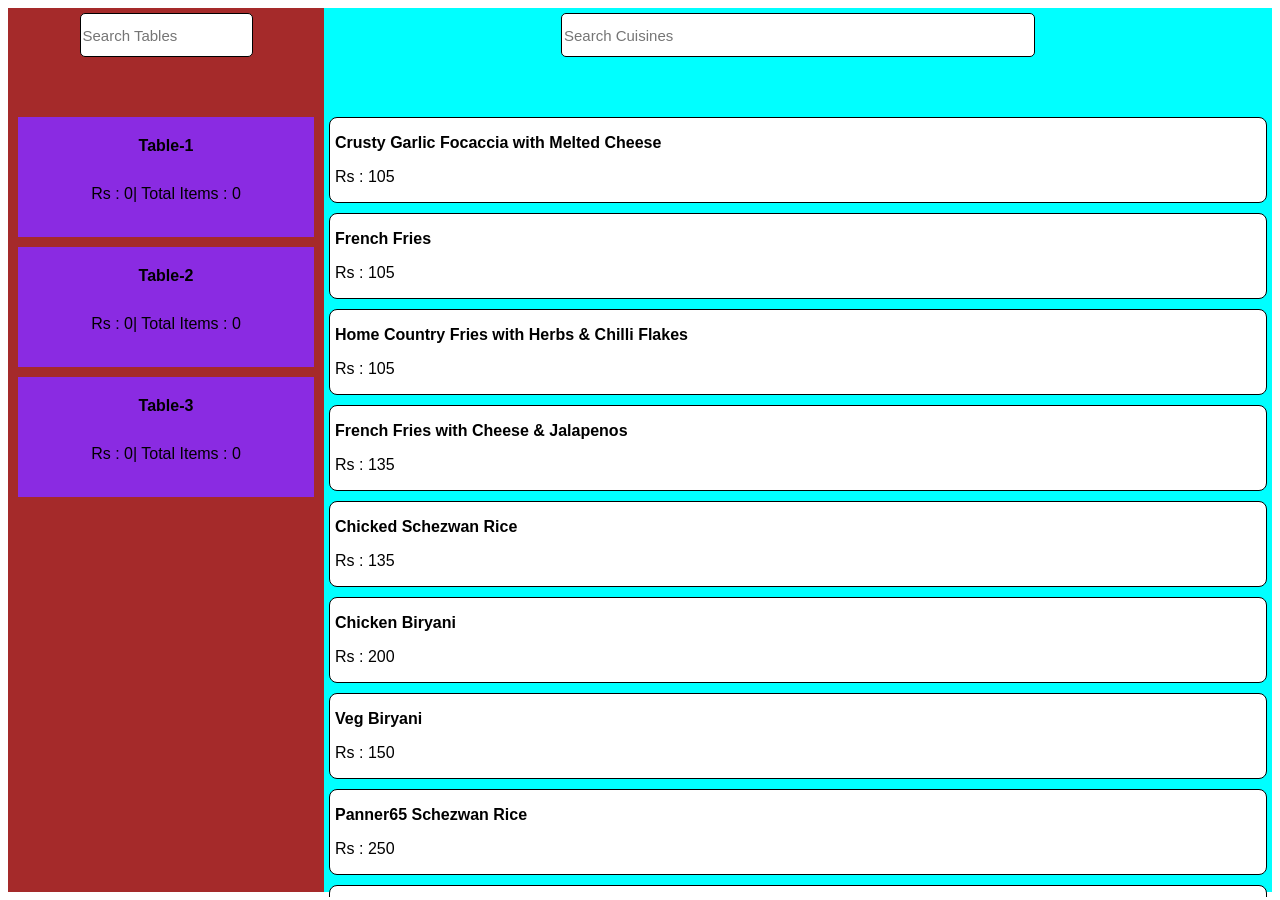
<file: index.html>
<html>

<head>
    <link rel="stylesheet" href="style.css" type="text/css">
</head>

<body onload="initial()">
    <div class="tables">
        <center>
            <div class="input"> <input type="text" placeholder="Search Tables" onkeyup="searchTable(this.value)"></div>
        </center>
    </div>
    <div class="receipes">
        <center>
            <div class="box">
                <div class="input"> <input type="text" placeholder="Search Cuisines" style="width: 100%;"
                        onkeyup="searchCuisine(this.value)"></div>
            </div>
        </center>
        <div id="cuisines">
        </div>
    </div>
    <div class="popup">
        <div class="model">
            <div onclick="closepopup()" class="closepop">+</div>
            <table id="generate">
                <tr>
                    <th>S.no</th>
                    <th>Item Name</th>
                    <th>Quantity</th>
                    <th>Amount</th>
                    <th> </th>
                </tr>
            </table>
            <center> <button onclick="sessionclose()">Bill Generate</button></center>
        </div>
    </div>
    <script src="scr.js"></script>
</body>

</html>
</file>
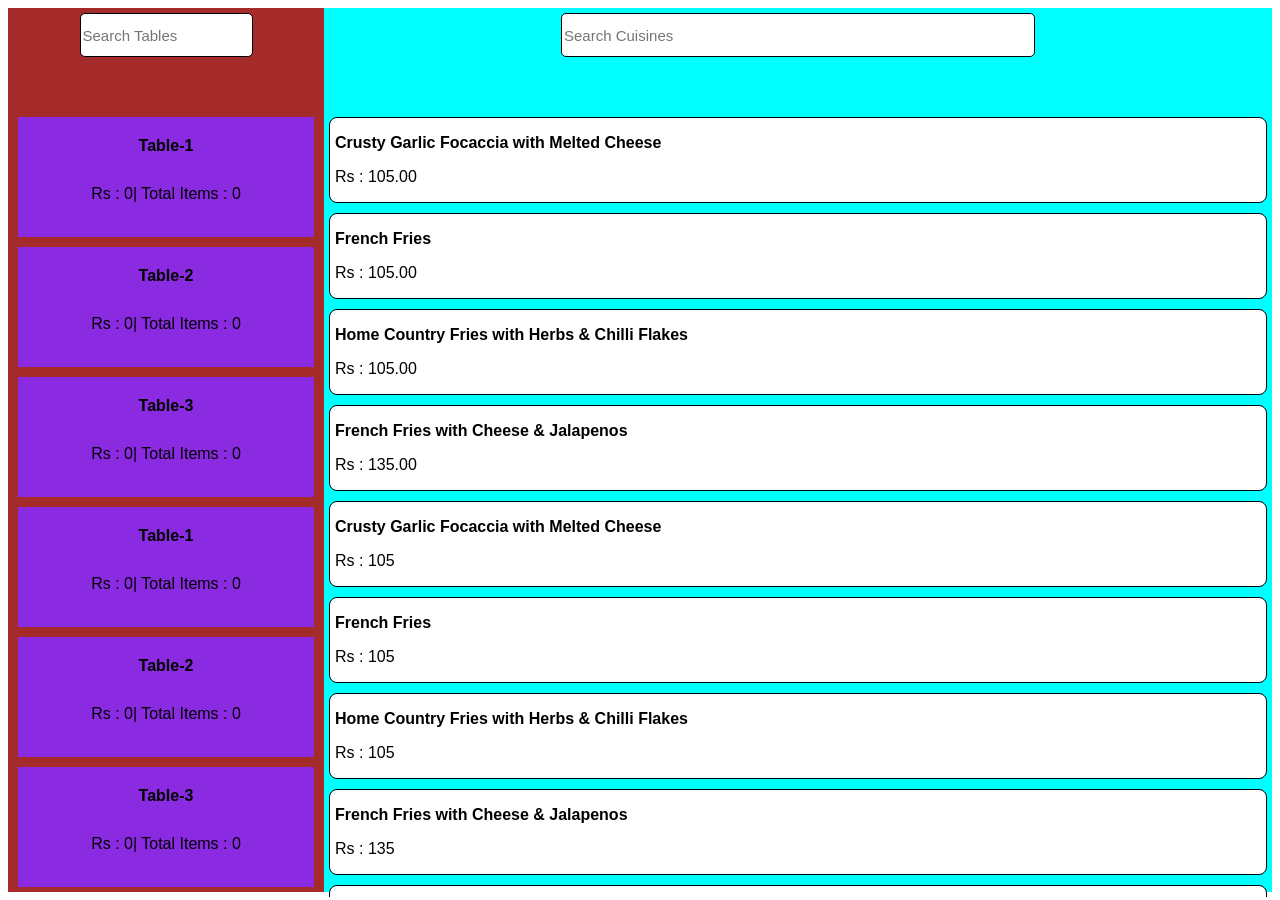
<file: home.html>
<html>

<head>
    <link rel="stylesheet" href="style.css" type="text/css">
</head>

<body onload="initial()">
    <div class="tables">
        <center>
            <div class="input"> <input type="text" placeholder="Search Tables" onkeyup="searchTable(this.value)"></div>
        </center>
        <div class="table-1 table" ondragover="onover(event)" ondrop="drop(event,this)">
            <div class="table-1 tablename" onclick="generatetable(this)">Table-1</div>
            <div class="tabledetails">
                <div class="table-1 itemname">Rs : 0</div>
                <div class="table-1 price">| Total Items : 0</div>
            </div>
        </div>
        <div class="table-2 table" ondragover="onover(event)" ondrop="drop(event,this)">
            <div class="table-2 tablename" onclick="generatetable(this)">Table-2</div>
            <div class="tabledetails">
                <div class="table-2 itemname">Rs : 0</div>
                <div class="table-2 price">| Total Items : 0</div>
            </div>
        </div>
        <div class="table-3 table" ondragover="onover(event)" ondrop="drop(event,this)">
            <div class="table-3 tablename" onclick="generatetable(this)">Table-3</div>
            <div class="tabledetails">
                <div class="table-3 itemname">Rs : 0</div>
                <div class="table-3 price">| Total Items : 0</div>
            </div>
        </div>
    </div>
    <div class="receipes">
        <center>
            <div class="input"> <input type="text" placeholder="Search Cuisines" style="width: 100%;"
                    onkeyup="searchCuisine(this.value)"></div>
        </center>
        <div id="cuisines">
            <div class="receipecard" draggable="true" ondragstart="drag(event,this)">
                <p id="title"><strong> Crusty Garlic Focaccia with Melted Cheese</strong></p>
                <p id="price">Rs : 105.00</p>
            </div>
            <div class="receipecard" draggable="true" ondragstart="drag(event,this)">
                <p id="title"><strong>French Fries</strong></p>
                <p id="price">Rs : 105.00</p>
            </div>
            <div class="receipecard" draggable="true" ondragstart="drag(event,this)">
                <p id="title"><strong>Home Country Fries with Herbs & Chilli Flakes</strong></p>
                <p id="price">Rs : 105.00</p>
            </div>
            <div class="receipecard" draggable="true" ondragstart="drag(event,this)">
                <p id="title"><strong>French Fries with Cheese & Jalapenos</strong></p>
                <p id="price">Rs : 135.00</p>

            </div>
        </div>

    </div>
    <div class="popup">
        <div class="model">
            <table id="generate">
                <tr>
                    <th>S.no</th>
                    <th>Item Name</th>
                    <th>Quantity</th>
                    <th>Amount</th>
                </tr>
            </table>
            <div onclick="closepopup()" class="closepop">+</div>
        </div>
    </div>
    <script src="scr.js"></script>
</body>

</html>
</file>
<file: style.css>
*{
    font-family:  Helvetica, sans-serif;
}

.tables{
    background-color:brown;
    width: 25%;
    height: 100%;
    float: left;
}

.popup{
    width: 100%;
    background-color: rgba(0, 0, 0, 0.75);
    height: 100%;
    position: absolute;
    top: 0px;
    display: flex;
    justify-self: center;
    align-items: center;
    display: none;
}

table{
    width: 95%;
    margin: 30px 10px;
    border: 1px solid black;
}

table input{
    text-align: center;
}
th{
    border: 1px solid brown;
}

td{
    text-align: center;
    border-bottom: 1px solid black;
    border-right: 1px solid black;
    border-left: 1px solid black;
}

.model{
    width: 80%;
    height: 75%;
    padding:10px;
    padding-right: 10px;
    background-color: white;
    margin: auto auto;
    position: relative;
    
}
.table{
    margin: 10px;
    height: 100px;
    padding: 10px;
    background-color: blueviolet;
    position: relative;
    top:50px;
}

.receipes{
    background-color: aqua;
    width: 75%;
    float: left;
    height: 100%;
    
}

.receipecard{
    width:inherit;
    border-radius: 8px;
    margin: 10px 5px;
    background-color: white;
    border: 1px solid black;
    padding: 0 5px;
    box-shadow: 2px;
    position: relative;
    top: 50px;
}

.input{
    width: 100%;
}

.input input{
    height: 5%;
    font-size: 15px;
    border-radius: 5px;
    margin-top: 5px;
    border: 1px solid black;
}
.box{
    /* height: 10%; */
}
.receipes .input{
    width: 50%;
}

#cuisines{
    height: 95%;
    overflow: scroll;
}
.tablename{
    text-align: center;
    width: 100%;
    padding-top: 10px;
    background-color: inherit;
    font-weight: bold;
    cursor: pointer;

}

.tabledetails{
    width: 100%;
    display: flex;
    text-align: center;
    justify-content: center;
}
.itemname{
    position: relative;
    top: 30px;
    display: inline-flex;
    text-align: center;
    justify-content: center;

}
.price{
    display: inline-flex;
    position: relative;
    top: 30px;
}
#totalamt{
    font-weight: bold;
}
.closepop{
    margin: 5px;
    position:absolute;
    top:0;
    right:0;
    transform: rotate(45deg);
    font-size: 25px;
    cursor: pointer;
}
</file>
